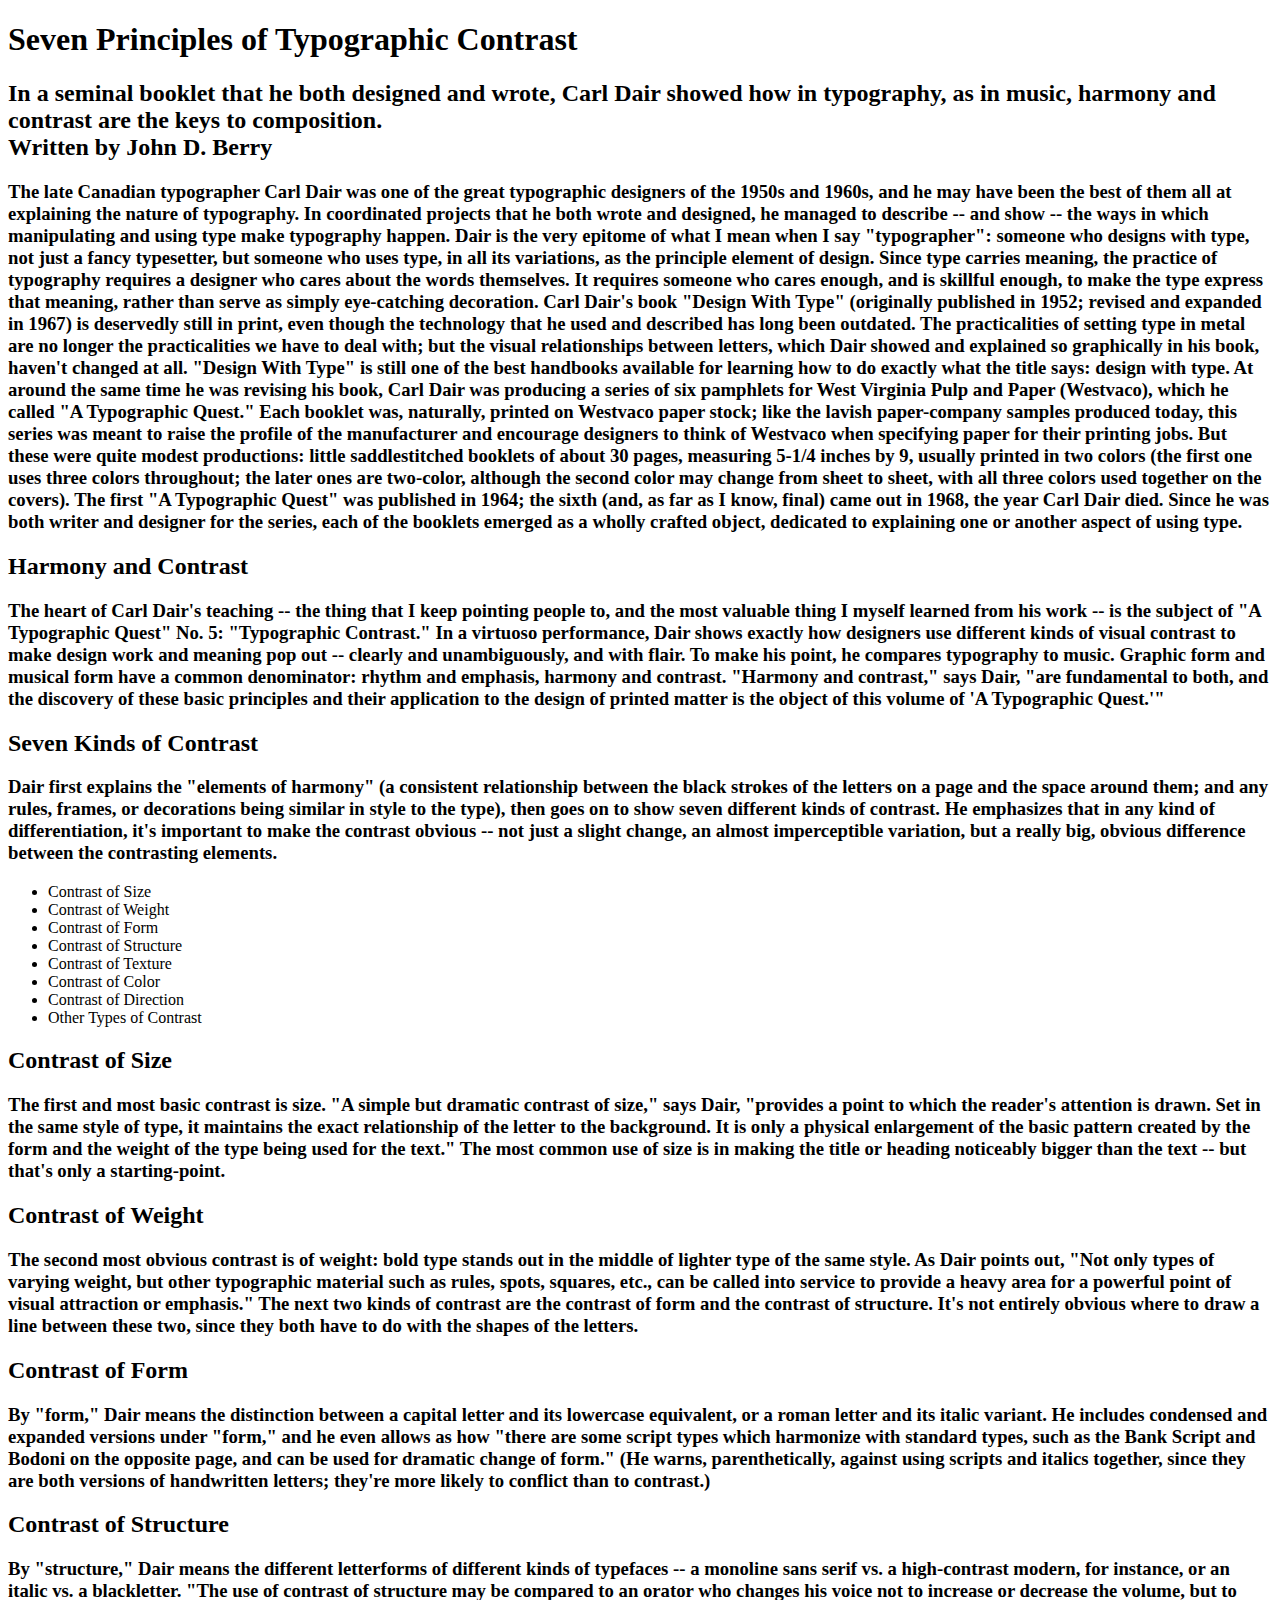
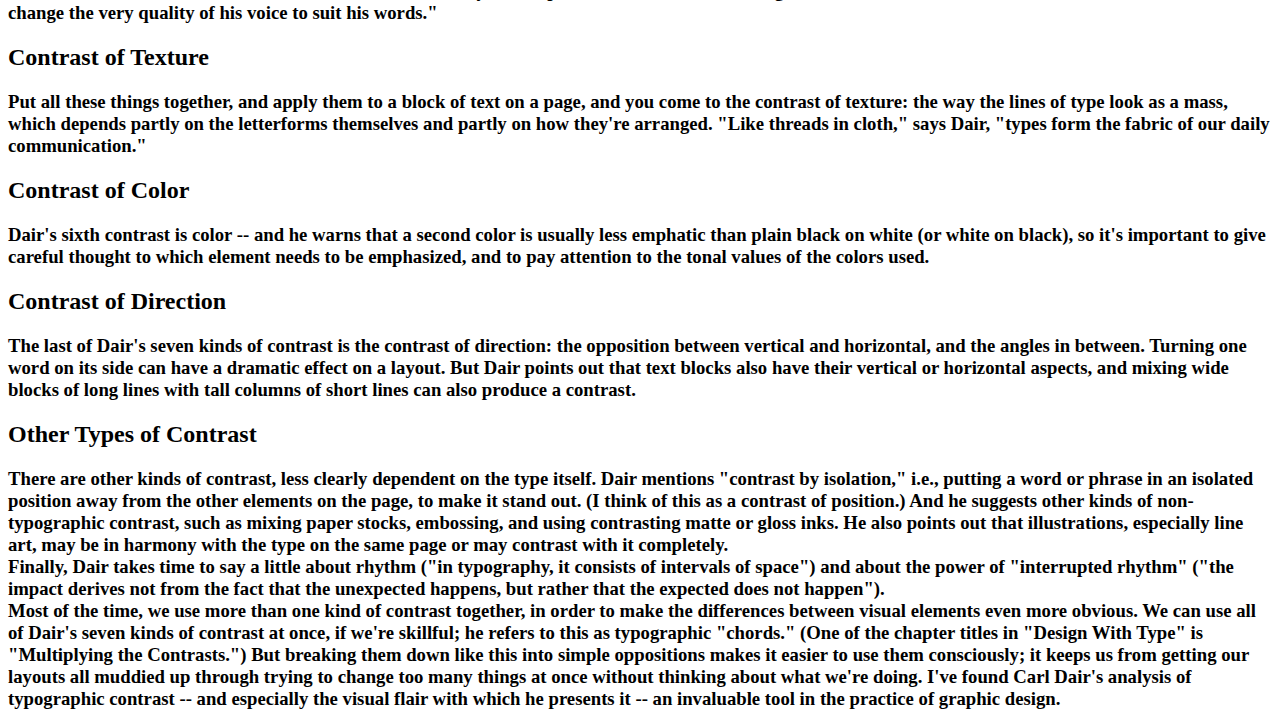
<file: index.html>
<!DOCTYPE html>
<html lang="en">
<head>
    <meta http-equiv="x-ua-compatible" content="ie=edge">
    <meta charset="utf-8"> 
    <meta name="viewport" content="width=device-width, initial-scale=1">
    <title>Exercise 01</title>
</head>

<body>
    <h1>Seven Principles of Typographic Contrast</h1>


    <h2>
        In a seminal booklet that he both designed and wrote, Carl Dair showed how in        typography, as in music, harmony and contrast are the keys to composition.
        <br>
        Written by John D. Berry
    </h2>


    <h3>
        The late Canadian typographer Carl Dair was one of the great typographic designers of the 1950s and 1960s, and he may have been the best of them all at explaining the nature of typography. In coordinated projects that he both wrote and designed, he managed to describe -- and show -- the ways in which manipulating and using type make typography happen.
        Dair is the very epitome of what I mean when I say "typographer": someone who designs with type, not just a fancy typesetter, but someone who uses type, in all its variations, as the principle element of design. Since type carries meaning, the practice of typography requires a designer who cares about the words themselves. It requires someone who cares enough, and is skillful enough, to make the type express that meaning, rather than serve as simply eye-catching decoration.

        Carl Dair's book "Design With Type" (originally published in 1952; revised and expanded in 1967) is deservedly still in print, even though the technology that he used and described has long been outdated. The practicalities of setting type in metal are no longer the practicalities we have to deal with; but the visual relationships between letters, which Dair showed and explained so graphically in his book, haven't changed at all. "Design With Type" is still one of the best handbooks available for learning how to do exactly what the title says: design with type.
        
        At around the same time he was revising his book, Carl Dair was producing a series of six pamphlets for West Virginia Pulp and Paper (Westvaco), which he called "A Typographic Quest." Each booklet was, naturally, printed on Westvaco paper stock; like the lavish paper-company samples produced today, this series was meant to raise the profile of the manufacturer and encourage designers to think of Westvaco when specifying paper for their printing jobs. But these were quite modest productions: little saddlestitched booklets of about 30 pages, measuring 5-1/4 inches by 9, usually printed in two colors (the first one uses three colors throughout; the later ones are two-color, although the second color may change from sheet to sheet, with all three colors used together on the covers). The first "A Typographic Quest" was published in 1964; the sixth (and, as far as I know, final) came out in 1968, the year Carl Dair died. Since he was both writer and designer for the series, each of the booklets emerged as a wholly crafted object, dedicated to explaining one or another aspect of using type.
     </h3>


     <h2>Harmony and Contrast</h2>
     <h3>
         The heart of Carl Dair's teaching -- the thing that I keep pointing people to, and the most valuable thing I myself learned from his work -- is the subject of "A Typographic Quest" No. 5: "Typographic Contrast." In a virtuoso performance, Dair shows exactly how designers use different kinds of visual contrast to make design work and meaning pop out -- clearly and unambiguously, and with flair. To make his point, he compares typography to music.

        Graphic form and musical form have a common denominator: rhythm and emphasis, harmony and contrast. "Harmony and contrast," says Dair, "are fundamental to both, and the discovery of these basic principles and their application to the design of printed matter is the object of this volume of 'A Typographic Quest.'"
    </h3>


    <h2>Seven Kinds of Contrast</h2>
    <h3>Dair first explains the "elements of harmony" (a consistent relationship between the black strokes of the letters on a page and the space around them; and any rules, frames, or decorations being similar in style to the type), then goes on to show seven different kinds of contrast. He emphasizes that in any kind of differentiation, it's important to make the contrast obvious -- not just a slight change, an almost imperceptible variation, but a really big, obvious difference between the contrasting elements.</h3>

    <ul>
        <li>Contrast of Size</li>
        <li>Contrast of Weight</li>
        <li>Contrast of Form</li>
        <li>Contrast of Structure</li>
        <li>Contrast of Texture</li>
        <li>Contrast of Color</li>
        <li>Contrast of Direction</li>
        <li>Other Types of Contrast</li>
    </ul>

    <h2>Contrast of Size</h2>
    <h3>The first and most basic contrast is size. "A simple but dramatic contrast of size," says Dair, "provides a point to which the reader's attention is drawn. Set in the same style of type, it maintains the exact relationship of the letter to the background. It is only a physical enlargement of the basic pattern created by the form and the weight of the type being used for the text." The most common use of size is in making the title or heading noticeably bigger than the text -- but that's only a starting-point.</h3>


    <h2>Contrast of Weight</h2>
    <h3>The second most obvious contrast is of weight: bold type stands out in the middle of lighter type of the same style. As Dair points out, "Not only types of varying weight, but other typographic material such as rules, spots, squares, etc., can be called into service to provide a heavy area for a powerful point of visual attraction or emphasis."
    The next two kinds of contrast are the contrast of form and the contrast of structure. It's not entirely obvious where to draw a line between these two, since they both have to do with the shapes of the letters.</h3>


    <h2>Contrast of Form</h2>
    <h3>By "form," Dair means the distinction between a capital letter and its lowercase equivalent, or a roman letter and its italic variant. He includes condensed and expanded versions under "form," and he even allows as how "there are some script types which harmonize with standard types, such as the Bank Script and Bodoni on the opposite page, and can be used for dramatic change of form." (He warns, parenthetically, against using scripts and italics together, since they are both versions of handwritten letters; they're more likely to conflict than to contrast.)</h3>

    <h2>Contrast of Structure</h2>
    <h3>By "structure," Dair means the different letterforms of different kinds of typefaces -- a monoline sans serif vs. a high-contrast modern, for instance, or an italic vs. a blackletter. "The use of contrast of structure may be compared to an orator who changes his voice not to increase or decrease the volume, but to change the very quality of his voice to suit his words."</h3>


    <h2>Contrast of Texture</h2>
    <h3>Put all these things together, and apply them to a block of text on a page, and you come to the contrast of texture: the way the lines of type look as a mass, which depends partly on the letterforms themselves and partly on how they're arranged. "Like threads in cloth," says Dair, "types form the fabric of our daily communication."</h3>



    <h2>Contrast of Color</h2>
    <h3>Dair's sixth contrast is color -- and he warns that a second color is usually less emphatic than plain black on white (or white on black), so it's important to give careful thought to which element needs to be emphasized, and to pay attention to the tonal values of the colors used.</h3>


    <h2>Contrast of Direction</h2>
    <h3>The last of Dair's seven kinds of contrast is the contrast of direction: the opposition between vertical and horizontal, and the angles in between. Turning one word on its side can have a dramatic effect on a layout. But Dair points out that text blocks also have their vertical or horizontal aspects, and mixing wide blocks of long lines with tall columns of short lines can also produce a contrast.</h3>


    <h2>Other Types of Contrast</h2>
    <h3>There are other kinds of contrast, less clearly dependent on the type itself. Dair mentions "contrast by isolation," i.e., putting a word or phrase in an isolated position away from the other elements on the page, to make it stand out. (I think of this as a contrast of position.) And he suggests other kinds of non-typographic contrast, such as mixing paper stocks, embossing, and using contrasting matte or gloss inks. He also points out that illustrations, especially line art, may be in harmony with the type on the same page or may contrast with it completely.
    <br>
    Finally, Dair takes time to say a little about rhythm ("in typography, it consists of intervals of space") and about the power of "interrupted rhythm" ("the impact derives not from the fact that the unexpected happens, but rather that the expected does not happen").
    <br>
    Most of the time, we use more than one kind of contrast together, in order to make the differences between visual elements even more obvious. We can use all of Dair's seven kinds of contrast at once, if we're skillful; he refers to this as typographic "chords." (One of the chapter titles in "Design With Type" is "Multiplying the Contrasts.") But breaking them down like this into simple oppositions makes it easier to use them consciously; it keeps us from getting our layouts all muddied up through trying to change too many things at once without thinking about what we're doing. I've found Carl Dair's analysis of typographic contrast -- and especially the visual flair with which he presents it -- an invaluable tool in the practice of graphic design.</h3>




</body>
</html>
</file>
